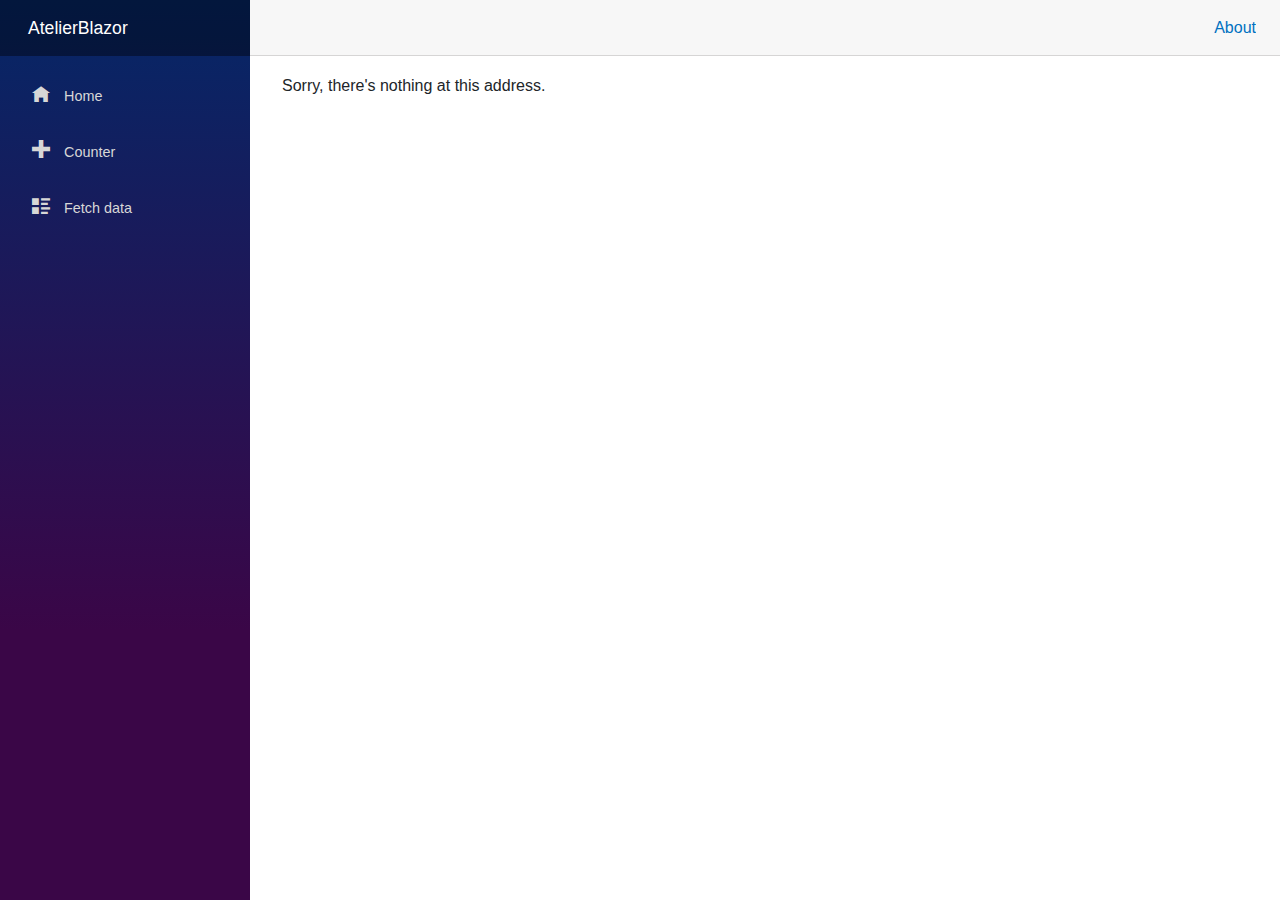
<file: AtelierBlazor/wwwroot/index.html>
<!DOCTYPE html>
<html lang="en">

<head>
    <meta charset="utf-8" />
    <meta name="viewport" content="width=device-width, initial-scale=1.0, maximum-scale=1.0, user-scalable=no" />
    <title>AtelierBlazor</title>
    <base href="/" />
    <link href="css/bootstrap/bootstrap.min.css" rel="stylesheet" />
    <link href="css/app.css" rel="stylesheet" />
    <link href="AtelierBlazor.styles.css" rel="stylesheet" />
    <link href="manifest.json" rel="manifest" />
    <link rel="apple-touch-icon" sizes="512x512" href="icon-512.png" />
    <link rel="apple-touch-icon" sizes="192x192" href="icon-192.png" />
</head>

<body>
    <div id="app">Loading...</div>

    <div id="blazor-error-ui">
        An unhandled error has occurred.
        <a href="" class="reload">Reload</a>
        <a class="dismiss">🗙</a>
    </div>
    <script src="_framework/blazor.webassembly.js"></script>
    <script>navigator.serviceWorker.register('service-worker.js');</script>
</body>

</html>
</file>
<file: AtelierBlazor/wwwroot/css/app.css>
﻿@import url('open-iconic/font/css/open-iconic-bootstrap.min.css');

html, body {
    font-family: 'Helvetica Neue', Helvetica, Arial, sans-serif;
}

h1:focus {
    outline: none;
}

a, .btn-link {
    color: #0071c1;
}

.btn-primary {
    color: #fff;
    background-color: #1b6ec2;
    border-color: #1861ac;
}

.content {
    padding-top: 1.1rem;
}

.valid.modified:not([type=checkbox]) {
    outline: 1px solid #26b050;
}

.invalid {
    outline: 1px solid red;
}

.validation-message {
    color: red;
}

#blazor-error-ui {
    background: lightyellow;
    bottom: 0;
    box-shadow: 0 -1px 2px rgba(0, 0, 0, 0.2);
    display: none;
    left: 0;
    padding: 0.6rem 1.25rem 0.7rem 1.25rem;
    position: fixed;
    width: 100%;
    z-index: 1000;
}

    #blazor-error-ui .dismiss {
        cursor: pointer;
        position: absolute;
        right: 0.75rem;
        top: 0.5rem;
    }

.blazor-error-boundary {
    background: url([data-uri]) no-repeat 1rem/1.8rem, #b32121;
    padding: 1rem 1rem 1rem 3.7rem;
    color: white;
}

    .blazor-error-boundary::after {
        content: "An error has occurred."
    }
</file>
